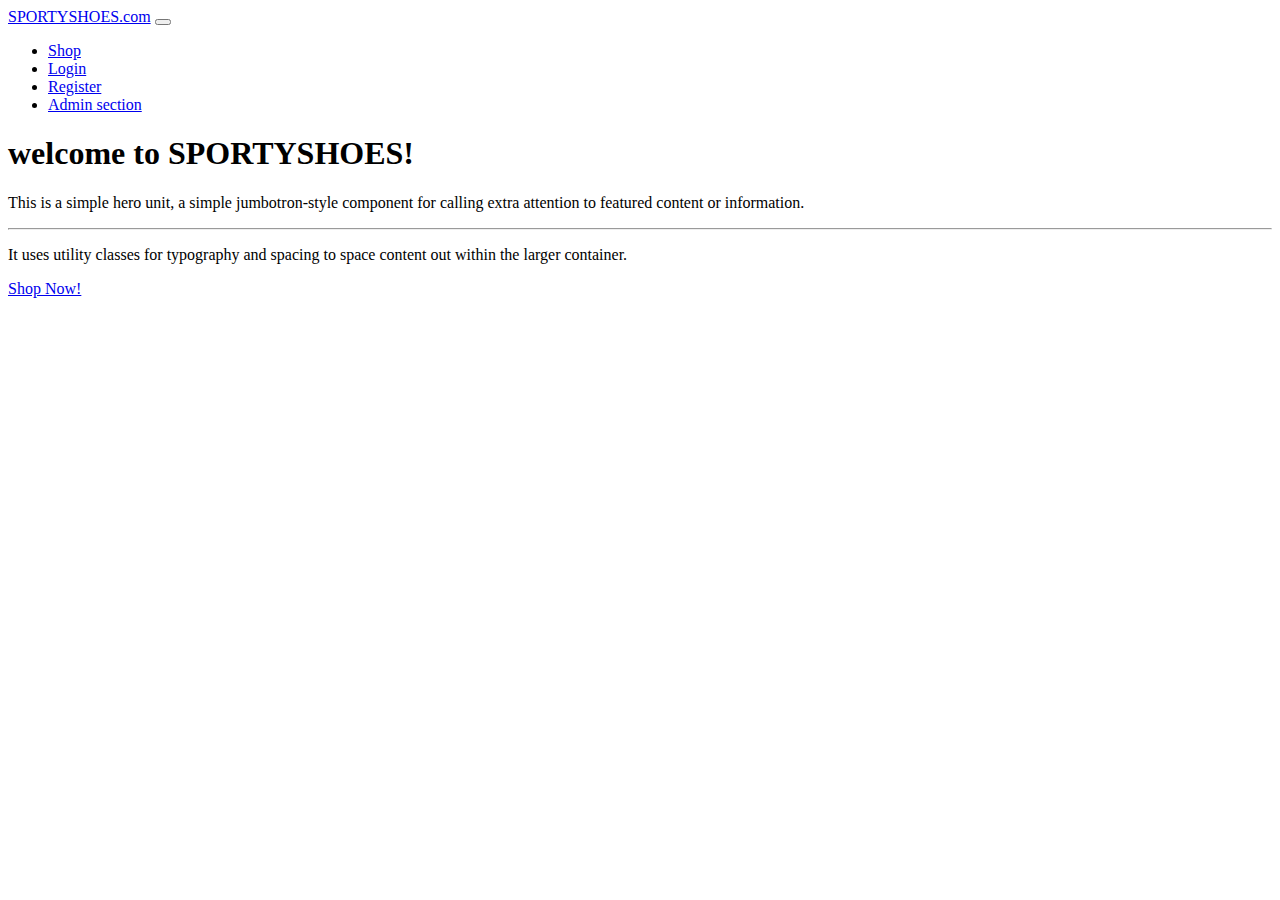
<file: myshoes/target/classes/templates/index.html>
<!doctype html>
<html lang="en" xmlns:th="http://www.thymeleaf.org">

<head>
<meta charset="UTF-8">
<link
	href="https://cdn.jsdelivr.net/npm/bootstrap@5.1.3/dist/css/bootstrap.min.css"
	rel="stylesheet"
	integrity="sha384-1BmE4kWBq78iYhFldvKuhfTAU6auU8tT94WrHftjDbrCEXSU1oBoqyl2QvZ6jIW3"
	crossorigin="anonymous"
>
	<link rel="stylesheet" th:href="@{/css/main.css}" >
</head>

<body>
	<nav class="navbar navbar-expand-lg navbar-dark bg-dark">
		<div class="container-fluid">
			<a class="navbar-brand" th:href="@{/}" href="#">SPORTYSHOES.com</a>
			<button class="navbar-toggler" type="button"
				data-bs-toggle="collapse" data-bs-target="#navbarSupportedContent"
				aria-controls="navbarSupportedContent" aria-expanded="false"
				aria-label="Toggle navigation">
				<span class="navbar-toggler-icon"></span>
			</button>
			<div class="collapse navbar-collapse" id="navbarSupportedContent">
				<ul class="navbar-nav me-auto mb-2 mb-lg-0">
					<li class="nav-item"><a class="nav-link active"
						aria-current="page" th:href="@{/shop}" href="#">Shop</a></li>
					<li class="nav-item"><a class="nav-link active"
						aria-current="page" th:href="@{/login}" href="#">Login</a></li>
					<li class="nav-item"><a class="nav-link active"
						aria-current="page" th:href="@{/register}" href="#">Register</a></li>
					<li class="nav-item"><a class="nav-link active"
						aria-current="page" th:href="@{/admin}" href="#">Admin section</a></li>
					
			</div>
		</div>
	</nav>

	<div class="container-fluid text-md-center mt-3">
		<div class="jumbotron">
			<h1 class="display-4">welcome to SPORTYSHOES!</h1>
			<p class="lead">This is a simple hero unit, a simple
				jumbotron-style component for calling extra attention to featured
				content or information.</p>
			<hr class="my-4">
			<p>It uses utility classes for typography and spacing to space
				content out within the larger container.</p>
			<p class="lead">
				<a class="btn btn-primary btn-lg" href="#" th:href="@{/shop}" role="button">Shop
					Now!</a>
			</p>
		</div>



		<script src="https://code.jquery.com/jquery-3.2.1.slim.min.js"
			integrity="sha384-KJ3o2DKtIkvYIK3UENzmM7KCkRr/rE9/Qpg6aAZGJwFDMVNA/GpGFF93hXpG5KkN"
			crossorigin="anonymous"></script>
		<script
			src="https://cdn.jsdelivr.net/npm/popper.js@1.12.9/dist/umd/popper.min.js"
			integrity="sha384-ApNbgh9B+Y1QKtv3Rn7W3mgPxhU9K/ScQsAP7hUibX39j7fakFPskvXusvfa0b4Q"
			crossorigin="anonymous"></script>
		<script
			src="https://cdn.jsdelivr.net/npm/bootstrap@4.0.0/dist/js/bootstrap.min.js"
			integrity="sha384-JZR6Spejh4U02d8jOt6vLEHfe/JQGiRRSQQxSfFWpi1MquVdAyjUar5+76PVCmYl"
			crossorigin="anonymous"></script>
</body>

</html>
</file>
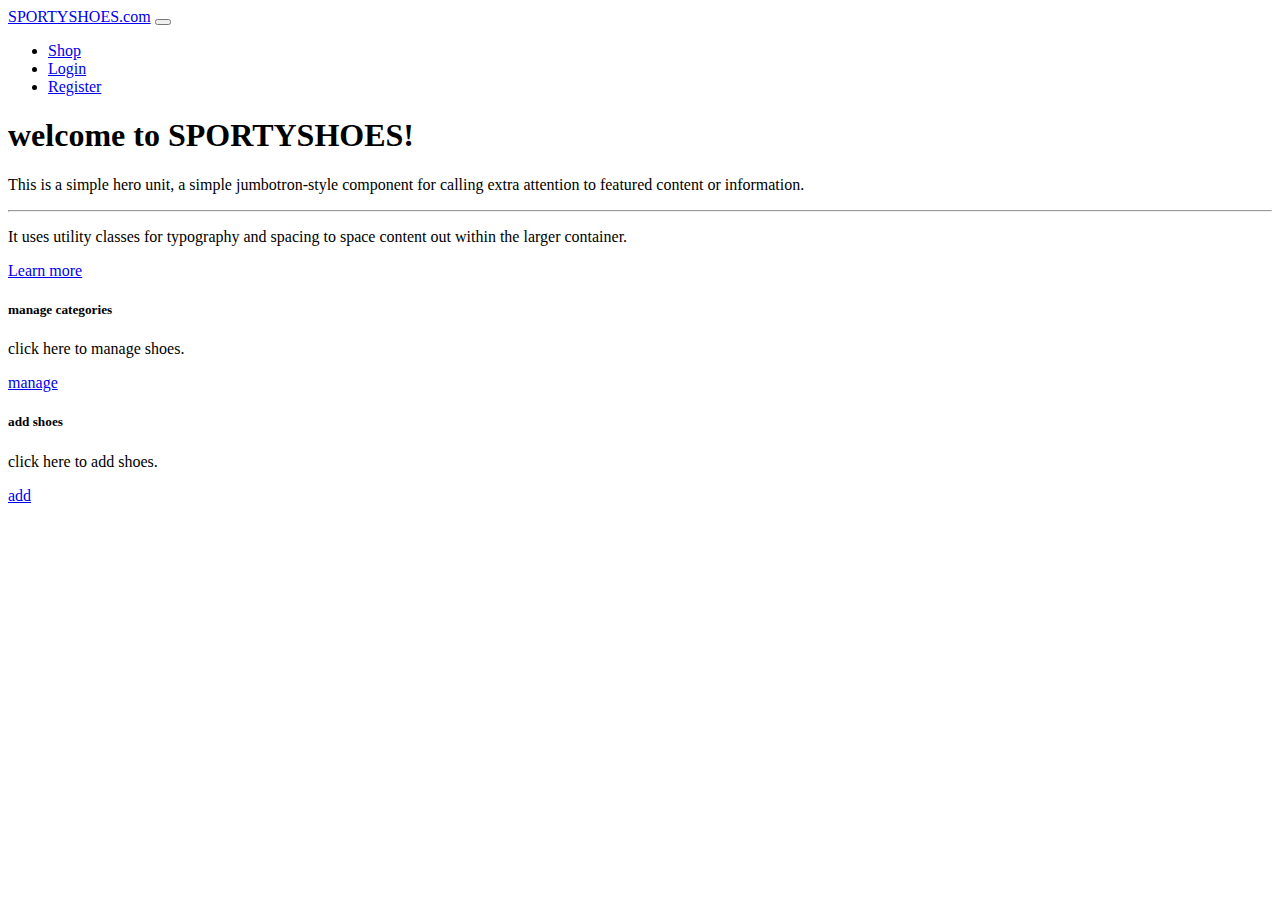
<file: myshoes/target/classes/templates/adminHome.html>
<!doctype html>
<html lang="en" xmlns:th="http://www.thymeleaf.org">

<head>

<link
	href="https://cdn.jsdelivr.net/npm/bootstrap@5.1.3/dist/css/bootstrap.min.css"
	rel="stylesheet"
	integrity="sha384-1BmE4kWBq78iYhFldvKuhfTAU6auU8tT94WrHftjDbrCEXSU1oBoqyl2QvZ6jIW3"
	crossorigin="anonymous">
	<link rel="stylesheet" th:href="@{/css/main.css}" >
</head>

<body>
	<nav class="navbar navbar-expand-lg navbar-dark bg-dark">
		<div class="container-fluid">
			<a class="navbar-brand" th:href="@{/}" href="#">SPORTYSHOES.com</a>
			<button class="navbar-toggler" type="button"
				data-bs-toggle="collapse" data-bs-target="#navbarSupportedContent"
				aria-controls="navbarSupportedContent" aria-expanded="false"
				aria-label="Toggle navigation">
				<span class="navbar-toggler-icon"></span>
			</button>
			<div class="collapse navbar-collapse" id="navbarSupportedContent">
				<ul class="navbar-nav me-auto mb-2 mb-lg-0">
					<li class="nav-item"><a class="nav-link active"
						aria-current="page" th:href="@{/shop}" href="#">Shop</a></li>
					<li class="nav-item"><a class="nav-link active"
						aria-current="page" th:href="@{/login}" href="#">Login</a></li>
					<li class="nav-item"><a class="nav-link active"
						aria-current="page" th:href="@{/register}" href="#">Register</a></li>
			</div>
		</div>
	</nav>

	<div class="container-fluid text-md-center mt-3">
		<div class="jumbotron">
			<h1 class="display-4">welcome to SPORTYSHOES!</h1>
			<p class="lead">This is a simple hero unit, a simple
				jumbotron-style component for calling extra attention to featured
				content or information.</p>
			<hr class="my-4">
			<p>It uses utility classes for typography and spacing to space
				content out within the larger container.</p>
			<p class="lead">
				<a class="btn btn-primary btn-lg" href="#" role="button">Learn
					more</a>
			</p>
		</div>

	</div>
	<div class="row">
		<div class="col-sm-6">
			<div class="card">
				<div class="card-body">
					<h5 class="card-title">manage categories</h5>
					<p class="card-text">click here to manage shoes.</p>
					<a th:href="@{/admin/categories}" href="#" class="btn btn-primary">manage</a>
				</div>
			</div>
		</div>
		<div class="col-sm-6">
			<div class="card">
				<div class="card-body">
					<h5 class="card-title">add shoes</h5>
					<p class="card-text">click here to add shoes.</p>
					<a th:href="@{/admin/products}" href="#" class="btn btn-primary">add</a>
				</div>
			</div>
		</div>
	</div>
</body>

</html>
</file>
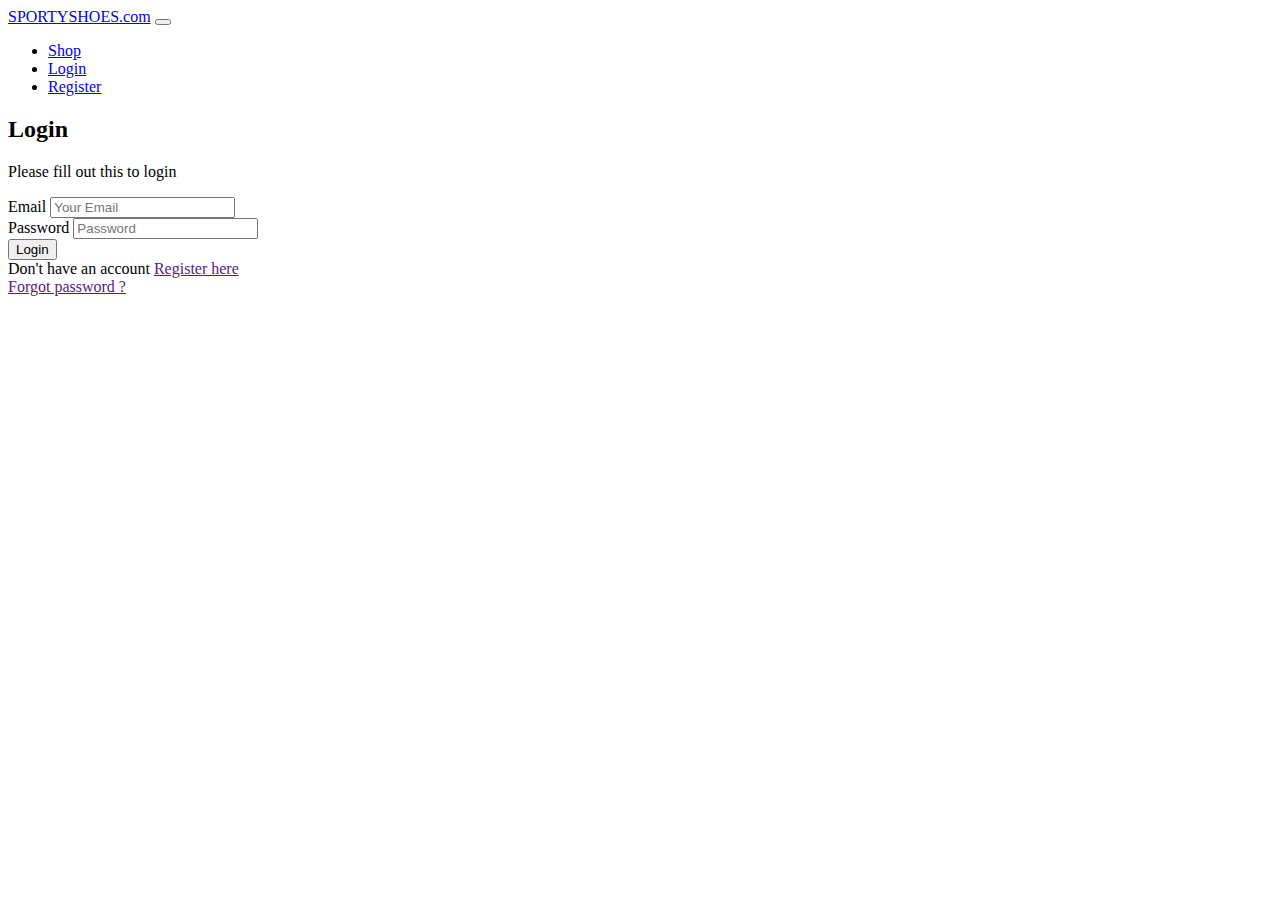
<file: myshoes/target/classes/templates/login.html>
<!doctype html>
<html lang="en" xmlns:th="http://www.thymeleaf.org">

<head>
<meta charset="UTF-8">
<link
	href="https://cdn.jsdelivr.net/npm/bootstrap@5.1.3/dist/css/bootstrap.min.css"
	rel="stylesheet"
	integrity="sha384-1BmE4kWBq78iYhFldvKuhfTAU6auU8tT94WrHftjDbrCEXSU1oBoqyl2QvZ6jIW3"
	crossorigin="anonymous">
	<link rel="stylesheet" th:href="@{/css/main.css}" >
</head>

<body>
	<nav class="navbar navbar-expand-lg navbar-dark bg-dark">
		<div class="container-fluid">
			<a class="navbar-brand" th:href="@{/}" href="#">SPORTYSHOES.com</a>
			<button class="navbar-toggler" type="button"
				data-bs-toggle="collapse" data-bs-target="#navbarSupportedContent"
				aria-controls="navbarSupportedContent" aria-expanded="false"
				aria-label="Toggle navigation">
				<span class="navbar-toggler-icon"></span>
			</button>
			<div class="collapse navbar-collapse" id="navbarSupportedContent">
				<ul class="navbar-nav me-auto mb-2 mb-lg-0">
					<li class="nav-item"><a class="nav-link active"
						aria-current="page" th:href="@{/shop}" href="#">Shop</a></li>
					<li class="nav-item"><a class="nav-link active"
						aria-current="page" th:href="@{/login}" href="#">Login</a></li>
					<li class="nav-item"><a class="nav-link active"
						aria-current="page" th:href="@{/register}" href="#">Register</a></li>
			</div>
		</div>
	</nav>


	<div class="container">
		<div class="row">
			<div class="col-sm-6">
				<h2>Login</h2>
				<p>Please fill out this to login</p>
				<form th:action="@{/login}" method="post" action="#">
					<div class="form-group">
						<label for="email">Email</label> <input type="email" name="email"
							id="email" placeholder="Your Email"
							class="form-control form-control-lg">
					</div>

					<div class="form-group">
						<label for="password">Password</label> <input type="password"
							class="form-control form-control-lg" placeholder="Password"
							name="password" id="password">
					</div>


					<input type="submit" value="Login"
						class="btn btn-primary btn-block mt-2"> <br> <span>Don't
						have an account <a class="linkControl" href=""
						th:href="@{/register}">Register here</a>
					</span> <br> <a href="" th:href="@{/forgotPassword}">Forgot
						password ?</a>
				</form>

			</div>

		</div>
	</div>



	<script src="https://code.jquery.com/jquery-3.2.1.slim.min.js"
		integrity="sha384-KJ3o2DKtIkvYIK3UENzmM7KCkRr/rE9/Qpg6aAZGJwFDMVNA/GpGFF93hXpG5KkN"
		crossorigin="anonymous"></script>
	<script
		src="https://cdn.jsdelivr.net/npm/popper.js@1.12.9/dist/umd/popper.min.js"
		integrity="sha384-ApNbgh9B+Y1QKtv3Rn7W3mgPxhU9K/ScQsAP7hUibX39j7fakFPskvXusvfa0b4Q"
		crossorigin="anonymous"></script>
	<script
		src="https://cdn.jsdelivr.net/npm/bootstrap@4.0.0/dist/js/bootstrap.min.js"
		integrity="sha384-JZR6Spejh4U02d8jOt6vLEHfe/JQGiRRSQQxSfFWpi1MquVdAyjUar5+76PVCmYl"
		crossorigin="anonymous"></script>
</body>

</html>
</file>
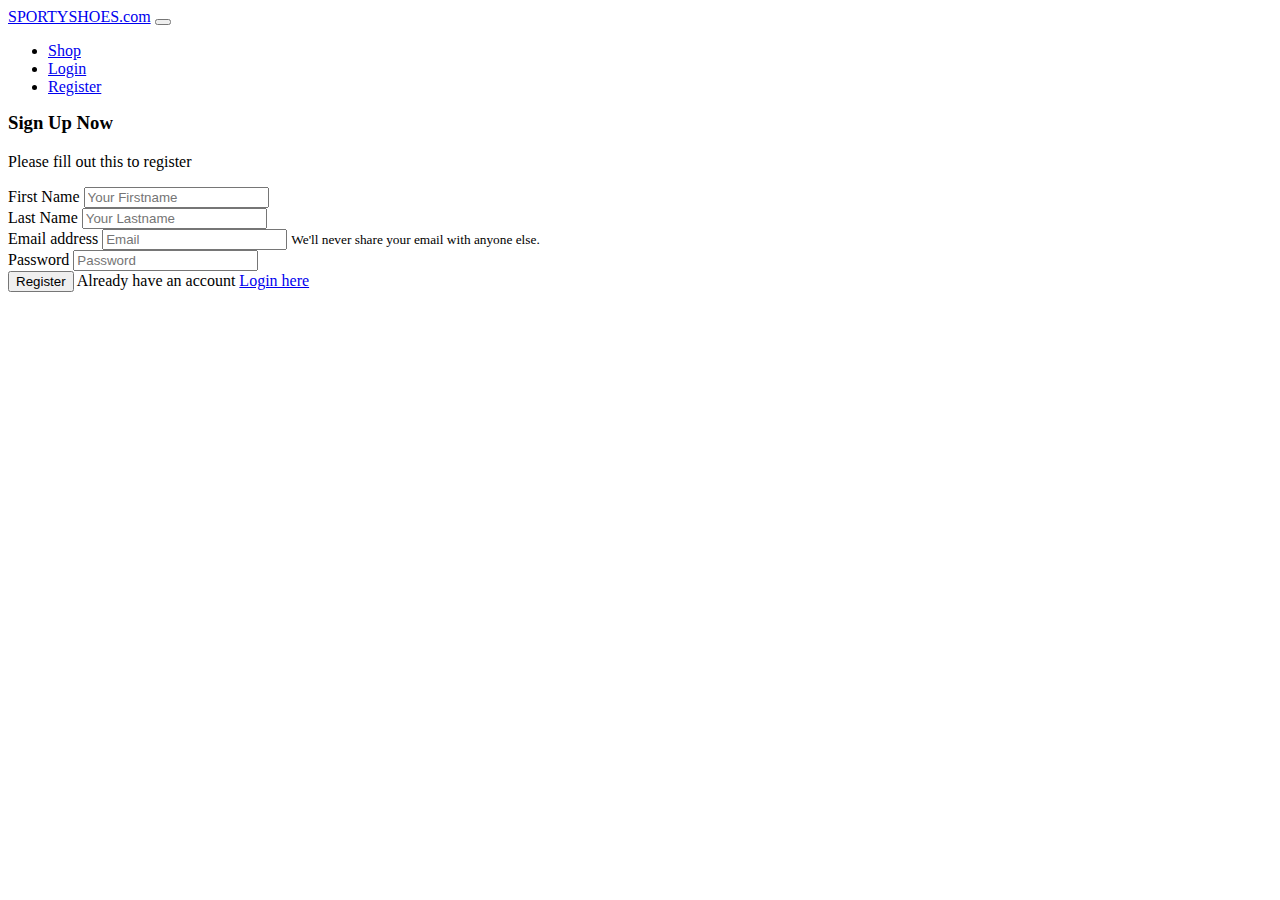
<file: myshoes/target/classes/templates/register.html>
<!doctype html>
<html lang="en" xmlns:th="http://www.thymeleaf.org">

<head>
<meta charset="UTF-8">
<link
	href="https://cdn.jsdelivr.net/npm/bootstrap@5.1.3/dist/css/bootstrap.min.css"
	rel="stylesheet"
	integrity="sha384-1BmE4kWBq78iYhFldvKuhfTAU6auU8tT94WrHftjDbrCEXSU1oBoqyl2QvZ6jIW3"
	crossorigin="anonymous">
	<link rel="stylesheet" th:href="@{/css/main.css}" >
</head>

<body>
	<nav class="navbar navbar-expand-lg navbar-dark bg-dark">
		<div class="container-fluid">
			<a class="navbar-brand" th:href="@{/}" href="#">SPORTYSHOES.com</a>
			<button class="navbar-toggler" type="button"
				data-bs-toggle="collapse" data-bs-target="#navbarSupportedContent"
				aria-controls="navbarSupportedContent" aria-expanded="false"
				aria-label="Toggle navigation">
				<span class="navbar-toggler-icon"></span>
			</button>
			<div class="collapse navbar-collapse" id="navbarSupportedContent">
				<ul class="navbar-nav me-auto mb-2 mb-lg-0">
					<li class="nav-item"><a class="nav-link active"
						aria-current="page" th:href="@{/shop}" href="#">Shop</a></li>
					<li class="nav-item"><a class="nav-link active"
						aria-current="page" th:href="@{/login}" href="#">Login</a></li>
					<li class="nav-item"><a class="nav-link active"
						aria-current="page" th:href="@{/register}" href="#">Register</a></li>
			</div>
		</div>
	</nav>

	<div class="container">
		<div class="col-sm-6">
			<h3 style="margin-top: 10px">Sign Up Now</h3>
			<p>Please fill out this to register</p>
			<form th:action="@{/register}" th:object="${user}" method="post">
				<div class="form-group">
					<label for="firstName">First Name</label> <input type="text"
						name="firstName" id="firstName" required
						placeholder="Your Firstname" class="form-control form-control-lg">
				</div>
				<div class="form-group">
					<label for="lastName">Last Name</label> <input type="text"
						name="lastName" id="lastName" required placeholder="Your Lastname"
						class="form-control form-control-lg">
				</div>
				<div class="form-group">
					<label for="email">Email address</label> <input type="email"
						class="form-control form-control-lg" required minlength="6"
						placeholder="Email" name="email" id="email"
						aria-describedby="emailHelp"> <small id="emailHelp"
						class="form-text text-muted">We'll never share your email
						with anyone else.</small>
				</div>
				<div class="form-group">
					<label for="password">Password</label> <input type="password"
						class="form-control form-control-lg" required
						placeholder="Password" name="password" id="password">
				</div>

				<input type="submit" value="Register"
					class="btn btn-primary btn-block"> <span
					style="margin-top: 10px">Already have an account <a
					class="linkControl" href="./login.html" th:href="@{/login}">Login
						here</a></span>
			</form>
		</div>
	</div>


	<script src="https://code.jquery.com/jquery-3.2.1.slim.min.js"
		integrity="sha384-KJ3o2DKtIkvYIK3UENzmM7KCkRr/rE9/Qpg6aAZGJwFDMVNA/GpGFF93hXpG5KkN"
		crossorigin="anonymous"></script>
	<script
		src="https://cdn.jsdelivr.net/npm/popper.js@1.12.9/dist/umd/popper.min.js"
		integrity="sha384-ApNbgh9B+Y1QKtv3Rn7W3mgPxhU9K/ScQsAP7hUibX39j7fakFPskvXusvfa0b4Q"
		crossorigin="anonymous"></script>
	<script
		src="https://cdn.jsdelivr.net/npm/bootstrap@4.0.0/dist/js/bootstrap.min.js"
		integrity="sha384-JZR6Spejh4U02d8jOt6vLEHfe/JQGiRRSQQxSfFWpi1MquVdAyjUar5+76PVCmYl"
		crossorigin="anonymous"></script>
</body>

</html>
</file>
